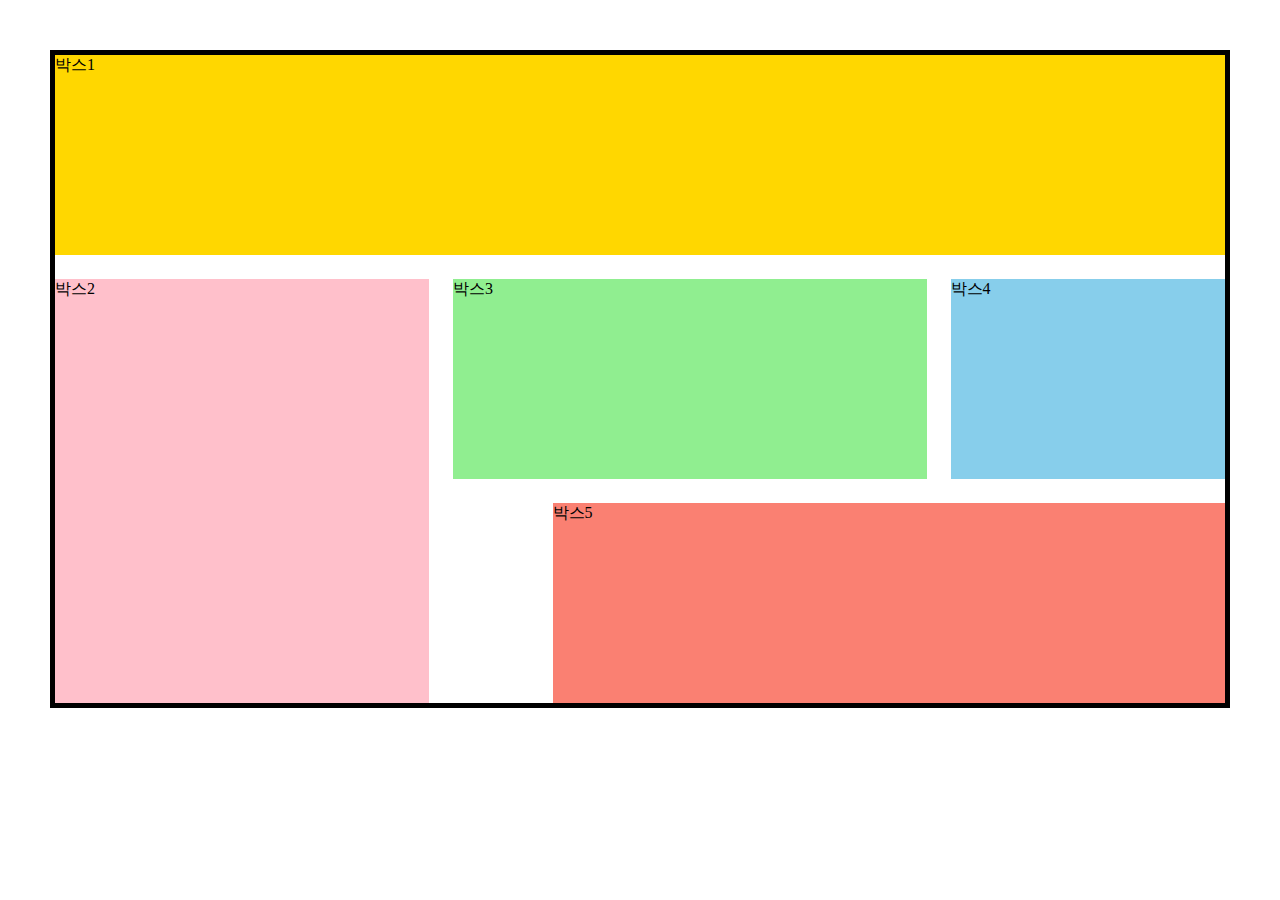
<file: grid-layout.html>
<!DOCTYPE html>
<html lang="ko-KR">
<head>
  <meta charset="UTF-8" />
  <meta http-equiv="X-UA-Compatible" content="IE=edge" />
  <meta name="viewport" content="width=device-width, initial-scale=1.0" />
  <title>Grid를 활용한 반응형 레이아웃</title>
  <link rel="stylesheet" href="./styles/grid-layout.css" />
</head>
<body>
  <div class="container">
    <div class="group1">박스1</div>
    <div class="group2">박스2</div>
    <div class="group3">박스3</div>
    <div class="group4">박스4</div>
    <div class="group5">박스5</div>
    <!-- <div class="group6">박스6</div>
    <div class="group7">박스7</div>
    <div class="group8">박스8</div>
    <div class="group9">박스9</div>
    <div class="group10">박스10</div>
    <div class="group11">박스11</div>
    <div class="group12">박스12</div> -->
  </div>
</body>
</html>
</file>
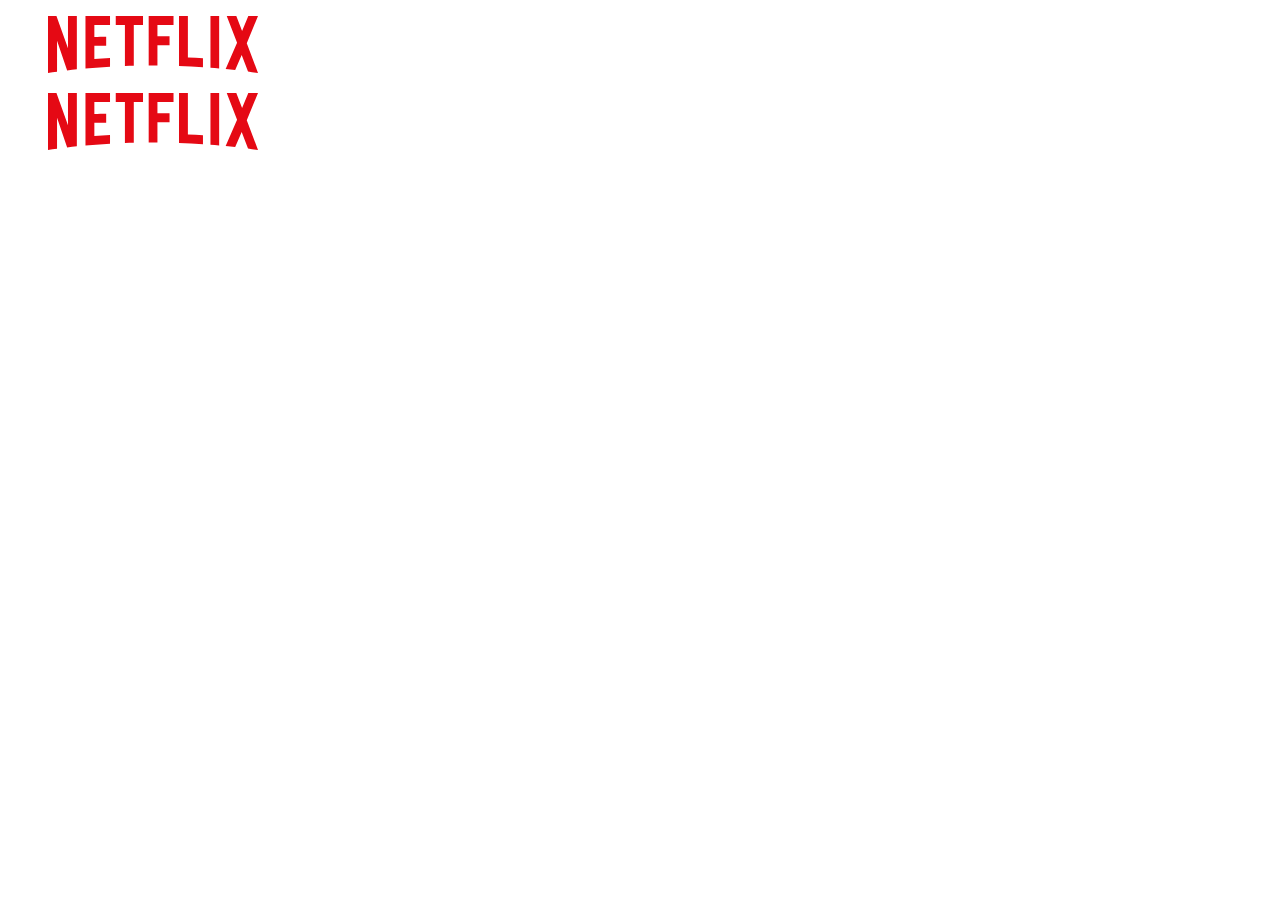
<file: picture.html>
<!DOCTYPE html>
<html lang="ko-KR">
<head>
  <meta charset="UTF-8" />
  <meta http-equiv="X-UA-Compatible" content="IE=edge" />
  <meta name="viewport" content="width=device-width, initial-scale=1.0" />
  <title>Picture 요소</title>
  <link rel="stylesheet" href="./styles/picutre.css" />
<body>
  <!-- svg 삽입방법1 - 색 변경 가능 -->
  <figure class="svg1">
    <svg aria-label="Netflix" width="210" height="57" viewBox="0 0 210 57" fill="none" xmlns="http://www.w3.org/2000/svg">
      <path d="M198.768 27.1332L210 57C206.689 56.5245 203.38 55.9297 200.009 55.3954L193.682 38.8904L187.18 54.0313C183.988 53.497 180.853 53.3172 177.661 52.9022L189.072 26.777L178.725 0H188.304L194.097 14.961L200.306 0H210L198.768 27.1332ZM171.158 0H162.467V51.775C165.305 51.953 168.261 52.0706 171.158 52.4268V0ZM154.958 51.1802C147.036 50.6459 139.113 50.1722 131.015 49.9923V0H139.881V41.5617C144.967 41.681 150.051 42.096 154.958 42.3328V51.1802ZM121.554 20.2466V29.1527H109.436V49.3993H100.685V0H125.516V8.90608H109.436V20.2466H121.554ZM85.7857 8.90608V49.8748C82.8296 49.8748 79.8151 49.8748 76.9175 49.9923V8.90608H67.7533V0H95.0085V8.90608H85.7857ZM58.1758 29.6264C54.2746 29.6264 49.6623 29.6264 46.3516 29.8063V43.047C51.5544 42.689 56.7572 42.2741 62.0185 42.096V50.6459L37.4835 52.6066V0H62.0185V8.90608H46.3516V20.8984C49.7811 20.8984 55.0424 20.7203 58.1758 20.7203V29.6264ZM9.04547 24.64V55.7516C5.85358 56.1096 3.01457 56.5245 0 57V0H8.45497L19.983 32.36V0H28.8512V53.3172C25.7178 53.8532 22.5259 54.0313 19.1549 54.505L9.04547 24.64Z" fill="#E50914"/>
      </svg>
      
  </figure>

  <!-- svg 삽입방법 2 - 색 변경 불가능 -->
  <figure class="svg2"><img src="./assets/netflix.svg" alt="Netflex" /></figure>
</body>
</html>
</file>
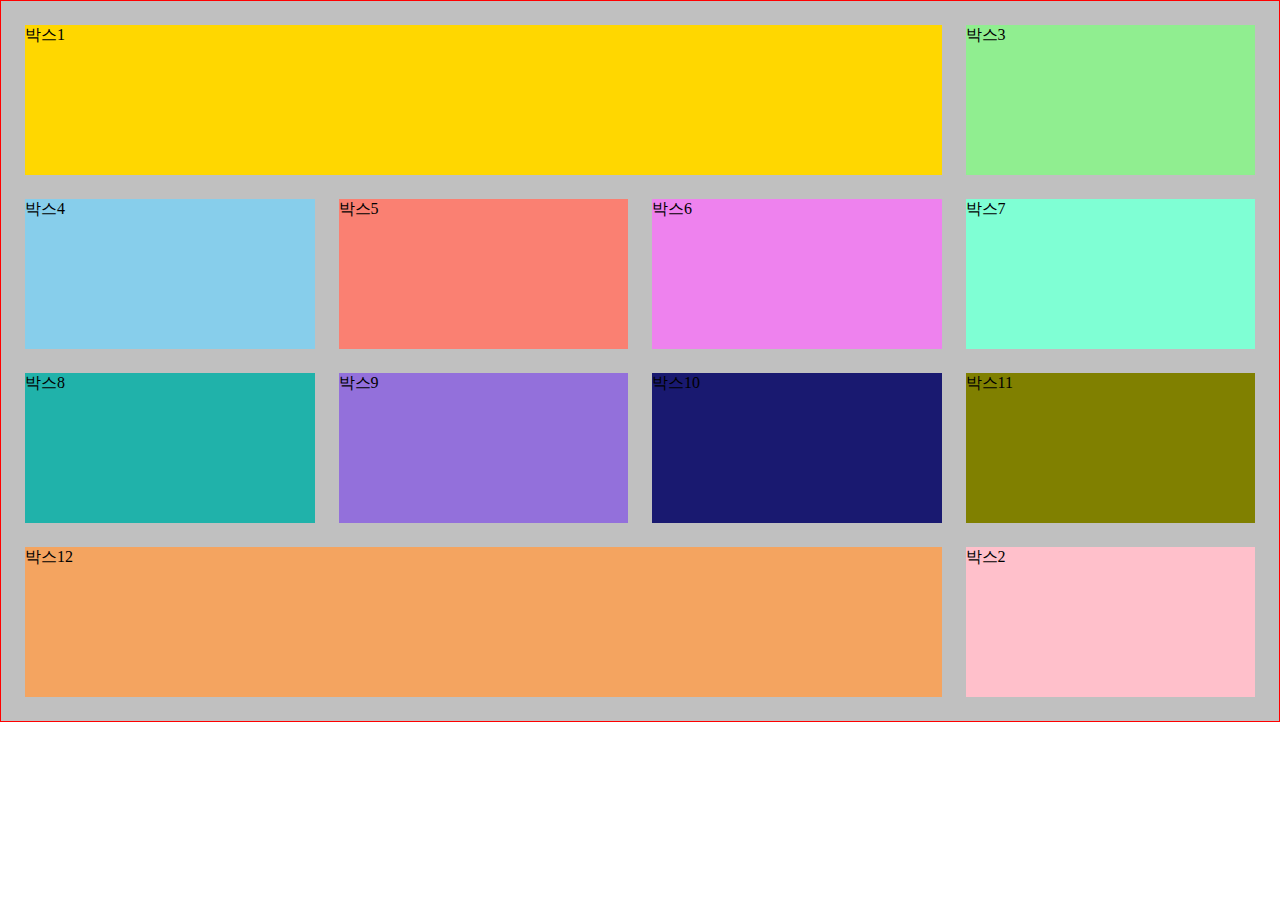
<file: rwd-layout.html>
<!DOCTYPE html>
<html lang="ko-KR">
<head>
  <meta charset="UTF-8" />
  <meta http-equiv="X-UA-Compatible" content="IE=edge" />
  <meta name="viewport" content="width=device-width, initial-scale=1.0" />
  <title>반응형 레이아웃</title>
  <link rel="stylesheet" href="./styles/rwd-layout.css" />
</head>
<body>
  <div class="container">
    <!-- <div class="group1">Lorem ipsum dolor sit amet consectetur adipisicing elit. Sapiente neque ab laudantium libero aut aperiam distinctio vel cumque rem voluptate qui soluta voluptates nobis ea, quas ut corporis aliquam nulla?</div>
    <div class="group2">Lorem ipsum dolor sit amet consectetur adipisicing elit. Sapiente neque ab laudantium libero aut aperiam distinctio vel cumque rem voluptate qui soluta voluptates nobis ea, quas ut corporis aliquam nulla?2</div>
    <div class="group3">Lorem ipsum dolor sit amet consectetur adipisicing elit. Sapiente neque ab laudantium libero aut aperiam distinctio vel cumque rem voluptate qui soluta voluptates nobis ea, quas ut corporis aliquam nulla?3</div>
    <div class="group4">Lorem ipsum dolor sit amet consectetur adipisicing elit. Sapiente neque ab laudantium libero aut aperiam distinctio vel cumque rem voluptate qui soluta voluptates nobis ea, quas ut corporis aliquam nulla?4</div>
    <div class="group5">Lorem ipsum dolor sit amet consectetur adipisicing elit. Sapiente neque ab laudantium libero aut aperiam distinctio vel cumque rem voluptate qui soluta voluptates nobis ea, quas ut corporis aliquam nulla?5</div>
    <div class="group6">Lorem ipsum dolor sit amet consectetur adipisicing elit. Sapiente neque ab laudantium libero aut aperiam distinctio vel cumque rem voluptate qui soluta voluptates nobis ea, quas ut corporis aliquam nulla?6</div>
    <div class="group7">Lorem ipsum dolor sit amet consectetur adipisicing elit. Sapiente neque ab laudantium libero aut aperiam distinctio vel cumque rem voluptate qui soluta voluptates nobis ea, quas ut corporis aliquam nulla?7</div>
    <div class="group8">Lorem ipsum dolor sit amet consectetur adipisicing elit. Sapiente neque ab laudantium libero aut aperiam distinctio vel cumque rem voluptate qui soluta voluptates nobis ea, quas ut corporis aliquam nulla?8</div>
    <div class="group9">Lorem ipsum dolor sit amet consectetur adipisicing elit. Sapiente neque ab laudantium libero aut aperiam distinctio vel cumque rem voluptate qui soluta voluptates nobis ea, quas ut corporis aliquam nulla?9</div>
    <div class="group10">Lorem ipsum dolor sit amet consectetur adipisicing elit. Sapiente neque ab laudantium libero aut aperiam distinctio vel cumque rem voluptate qui soluta voluptates nobis ea, quas ut corporis aliquam nulla?10</div>
    <div class="group11">Lorem ipsum dolor sit amet consectetur adipisicing elit. Sapiente neque ab laudantium libero aut aperiam distinctio vel cumque rem voluptate qui soluta voluptates nobis ea, quas ut corporis aliquam nulla?11</div>
    <div class="group12">Lorem ipsum dolor sit amet consectetur adipisicing elit. Sapiente neque ab laudantium libero aut aperiam distinctio vel cumque rem voluptate qui soluta voluptates nobis ea, quas ut corporis aliquam nulla?12</div> -->


    <div class="group1">
      <div class="box">박스1</div>
    </div>
    <div class="group2">
      <div class="box">박스2</div>
    </div>
    <div class="group3">
      <div class="box">박스3</div>
    </div>
    <div class="group4">
      <div class="box">박스4</div>
    </div>
    <div class="group5">
      <div class="box">박스5</div>
    </div>
    <div class="group6">
      <div class="box">박스6</div>
    </div>
    <div class="group7">
      <div class="box">박스7</div>
    </div>
    <div class="group8">
      <div class="box">박스8</div>
    </div>
    <div class="group9">
      <div class="box">박스9</div>
    </div>
    <div class="group10">
      <div class="box">박스10</div>
    </div>
    <div class="group11">
      <div class="box">박스11</div>
    </div>
    <div class="group12">
      <div class="box">박스12</div>
    </div>
  </div>
</body>
</html>
</file>
<file: styles/picutre.css>
.svg1 path {
  transition: all 400ms;
}

.svg1 path:hover {
  fill: blue;
}
</file>
<file: styles/grid-layout.css>
*{
  box-sizing: border-box;
}

/* reset 개념 */
body {
  margin: 0;
}

.group1 {
  background: gold;
}
.group2 {
  background: pink;
}
.group3 {
  background: lightgreen;
}
.group4 {
  background: skyblue;
}
.group5 {
  background: salmon;
}
.group6 {
  background: violet;
}
.group7 {
  background: aquamarine;
}
.group8 {
  background: lightseagreen;
}
.group9 {
  background: mediumpurple;
}
.group10 {
  background: midnightblue;
}
.group11 {
  background: olive;
}
.group12 {
  background: sandybrown;
}


/* .container {
  background: silver;
  border: 1px solid red;
  display: grid;
  grid-template-rows: auto;
  padding: 24px;
  gap: 24px;
}

[class*="group"] {
  height: 150px;
} */

/* Small Device */
/* @media (max-width:787px) {
  .container {
    grid-template-columns: repeat(1, 1fr);
  }
} */

/* Medium Device */
/* @media (min-width:768px) {
  .container {
    grid-template-columns: repeat(2, 1fr);
  }
} */

/* Large Device */
/* @media (min-width:1280px) {
  .container {
    grid-template-columns: repeat(4, 1fr);
  }

  .group1 {
    grid-row-start: 3;
    grid-column-start: 2;
    grid-column-end: span 3;
  }
} */

/* 공통 레이아웃 */
.container {
  border: 5px solid black;
  margin: 50px;
  display: grid;
  gap: 24px;
  grid-template-rows: repeat(3, 200px);
}

.group1 {
  grid-area: box1;
}
.group2 {
  grid-area: box2;
}
.group3 {
  grid-area: box3;
}
.group4 {
  grid-area: box4;
}
.group5 {
  grid-area: box5;
}


/* 모바일 레이아웃 */
@media (max-width:768px) {
  .container {
    grid-template-columns: repeat(2, 1fr);
    grid-template-areas: "box1 box2" 
                         "box1 box3" 
                         "box4 box5";
  }
}

/* 데스크탑 레이아웃 */
@media (min-width:769px) {
  .container {
    grid-template-columns: repeat(12, 1fr);
    grid-template-areas: "box1 box1 box1 box1 box1 box1 box1 box1 box1 box1 box1 box1" 
                         "box2 box2 box2 box2 box3 box3 box3 box3 box3 box4 box4 box4"
                         "box2 box2 box2 box2 . box5 box5 box5 box5 box5 box5 box5";
  }
}
</file>
<file: styles/rwd-layout.css>
*{
  box-sizing: border-box;
}

/* reset 개념 */
body {
  margin: 0;
}

.group1 .box {
  background: gold;
}
.group2 .box {
  background: pink;
}
.group3 .box {
  background: lightgreen;
}
.group4 .box {
  background: skyblue;
}
.group5 .box {
  background: salmon;
}
.group6 .box {
  background: violet;
}
.group7 .box {
  background: aquamarine;
}
.group8 .box {
  background: lightseagreen;
}
.group9 .box {
  background: mediumpurple;
}
.group10 .box {
  background: midnightblue;
}
.group11 .box {
  background: olive;
}
.group12 .box {
  background: sandybrown;
}


/* 모든 디바이스 */
.container {
  background: silver;
  border: 1px solid red;
  display: flex;
  flex-flow: row wrap;
  /* padding: 12px 12px; */
  /* row-gap: 24px; */
  padding: 12px 12px;
}

div[class*="group"] {
  width: 100%;
  margin: 0;
  /* padding: 0 12px; */
}

.box {
  margin: 12px;
  height: 150px;
}


/* 768px 이상일 때 */
@media (min-width: 768px) {
  div[class*="group"] {
    width: 50%;
  }

  div.group1, div.group4 {
    width: 100%;
  }
}

/* 1280px 이상일 때 */
@media (min-width: 1280px) {
  div[class*="group"] {
    width: 25%;
  }

  div.group2 {
    order: 1;
  }

  div.group1, div.group12 {
    width: 75%;
  }
}
</file>
